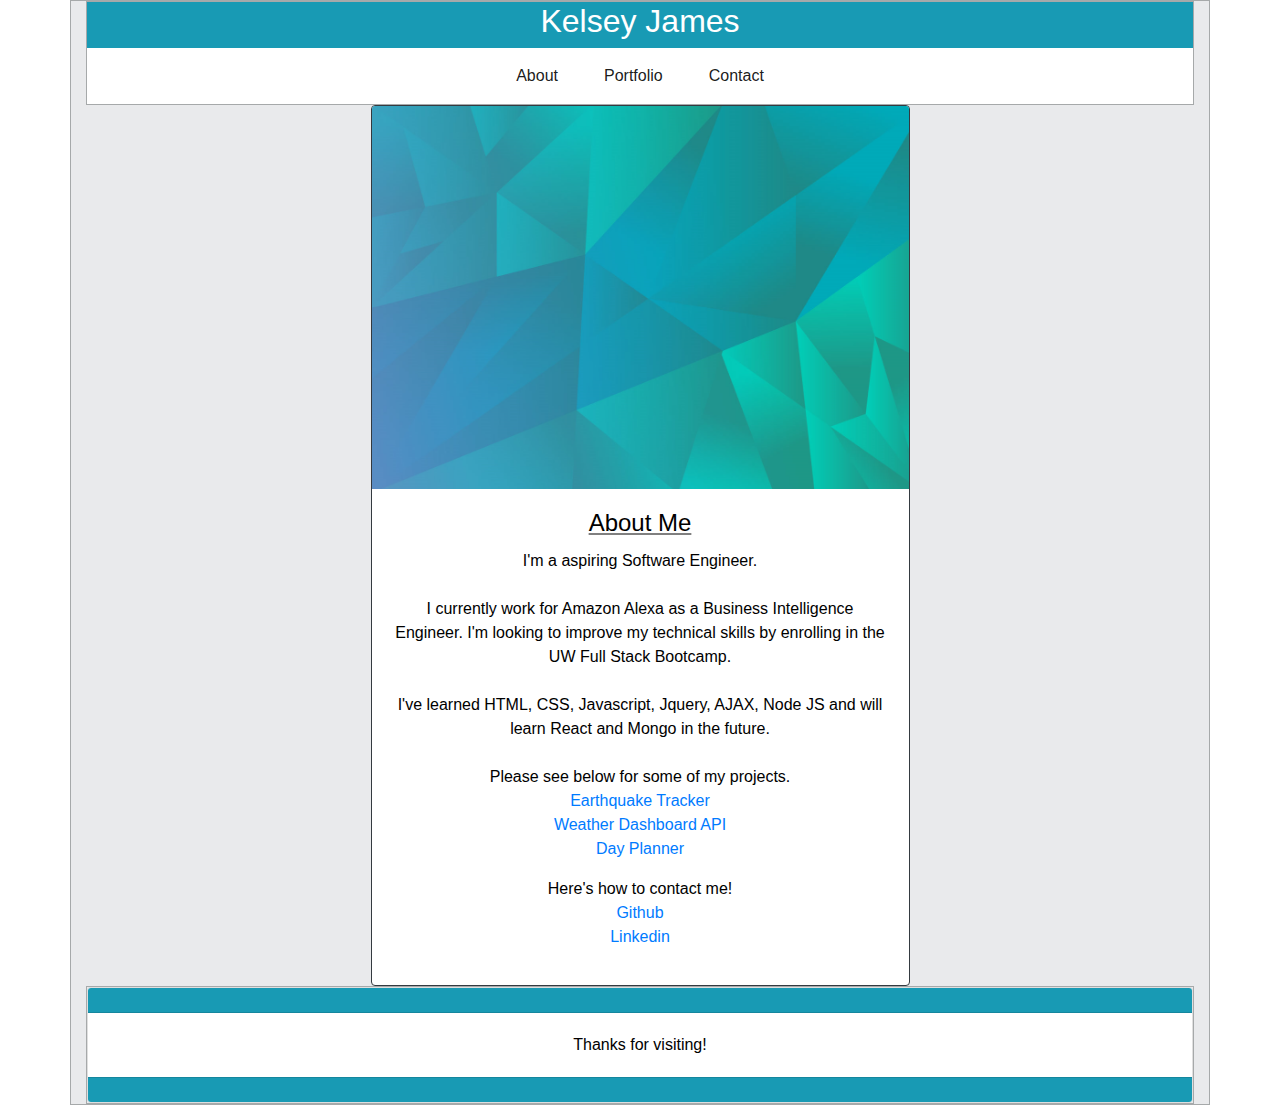
<file: index.html>
<!DOCTYPE html>
<html lang="en">

<head>
  <meta charset="UTF-8">
  <meta name="viewport" content="width=device-width, initial-scale=1.0">
  <title>Index</title>
  <meta property="og:description"
    content="The website you are visiting is just a brief bio and portfolio of my current coding projects and hobbiess.">

  <!-- Bootstrap CSS -->
  <link rel="stylesheet" href="https://maxcdn.bootstrapcdn.com/bootstrap/4.0.0/css/bootstrap.min.css"
    integrity="sha384-Gn5384xqQ1aoWXA+058RXPxPg6fy4IWvTNh0E263XmFcJlSAwiGgFAW/dAiS6JXm" crossorigin="anonymous">
  <!-- Bootstrap Javascript -->
  <script src="https://code.jquery.com/jquery-3.2.1.slim.min.js"
    integrity="sha384-KJ3o2DKtIkvYIK3UENzmM7KCkRr/rE9/Qpg6aAZGJwFDMVNA/GpGFF93hXpG5KkN" crossorigin="anonymous">
    </script>

  <script src="https://cdnjs.cloudflare.com/ajax/libs/popper.js/1.12.9/umd/popper.min.js"
    integrity="sha384-ApNbgh9B+Y1QKtv3Rn7W3mgPxhU9K/ScQsAP7hUibX39j7fakFPskvXusvfa0b4Q" crossorigin="anonymous">
    </script>
  <script src="https://maxcdn.bootstrapcdn.com/bootstrap/4.0.0/js/bootstrap.min.js"
    integrity="sha384-JZR6Spejh4U02d8jOt6vLEHfe/JQGiRRSQQxSfFWpi1MquVdAyjUar5+76PVCmYl" crossorigin="anonymous">
    </script>

  <!-- Normal CSS Style Sheet -->
  <link rel="stylesheet" type="text/css" href="assets/CSS/style.css">

</head>

<!-- Rest of the Information -->
<!-- Total Navbar-->

<body>
  <section class='container'>
    <section class='navcontainer'>
      <div class='header'>
        <!-- Name Header -->
        <div class="row">
          <div class="col-sm-6 offset-md-3  justify-content-md-center ">
            <h2>Kelsey James</h2>
          </div>
        </div>
      </div>

      <!-- Actual Navbar -->
      <nav class="navbar navbar-expand-lg navbar-light" style="background-color: white;">

        <button class="navbar-toggler" type="button" data-toggle="collapse" data-target="#navbarSupportedContent"
          aria-controls="navbarSupportedContent" aria-expanded="false" aria-label="Toggle navigation">
          <span class="navbar-toggler-icon"></span>
        </button>
        <div class='minicontainer'>
          <div class="collapse navbar-collapse" id="navbarSupportedContent">

            <ul class="navbar-nav mr-auto">

              <div class="row justify-content-md-center">
                <div class="col">
                  <li class="nav-item active">
                    <a class="nav-link" href="index.html">About<span class="sr-only">(current)</span></a>
                  </li>
                </div>
                <div class="col">
                  <li class="nav-item active">
                    <a class="nav-link" href="assets/portfolio.html">Portfolio<span class="sr-only">(current)</span></a>
                  </li>
                </div>
                <div class="col">
                  <li class="nav-item active">
                    <a class="nav-link" href="assets/contact.html">Contact<span class="sr-only">(current)</span></a>
                  </li>
                </div>
              </div>
          </div>
        </div>
        </div>
        </ul>
        </div>

      </nav>
    </section>

    <!-- Actual Body -->
    <!-- Used Bootstrap Card for About Me Section -->
    <div class='row'>
      <div class="col-sm-6 offset-md-3 d-flex justify-content-md-center ">
        <div class="card border-dark" style="width: 50rem;">
          <!-- Image is from https://www.vecteezy.com/vector-art/101253-free-abstract-background-1 -->
          <img class="card-img-top" src="assets/img/background.PNG" alt="Abstract Background">
          <div class="card-body">
            <h4 class="card-title">About Me</h4>
            <p class="card-text">I'm a aspiring Software Engineer.
              <br>
              <br>
              I currently work for Amazon Alexa
              as a Business Intelligence Engineer. I'm looking to improve my technical skills by enrolling in the UW
              Full Stack Bootcamp.
              <br>
              <br>
              I've learned HTML, CSS, Javascript, Jquery, AJAX, Node JS and will learn React and Mongo in the future.
              <br>
              <br>
              Please see below for some of my projects.
              <br>
              <a href="https://kj-labs.github.io/Earthquake_Tracker/">Earthquake Tracker</a>
              <br>
              <a href="https://kj-labs.github.io/Weather_API_Dashboard/">Weather Dashboard API</a>
              <br>
              <a href="https://kj-labs.github.io/Day_Planner/">Day Planner</a>
            </p>
            <p> Here's how to contact me!
              <br>
              <a href="https://github.com/KJ-Labs">Github</a>
              <br>
              <a href="https://www.linkedin.com/in/kelsey-j-37096b7b/">Linkedin</a>
            </p>
          </div>
        </div>
      </div>
    </div>


    <!-- Footer Information -->
    <footer class=footer>
      <div class="sticky-bottom">
        <div class="card text-center">
          <div class="card-header"></div>
          <div class="card-body">
            <p class="card-text">Thanks for visiting!</p>
          </div>
          <div class="card-footer"></div>
        </div>
      </div>
    </footer>
  </section>
</body>

</html>
</file>
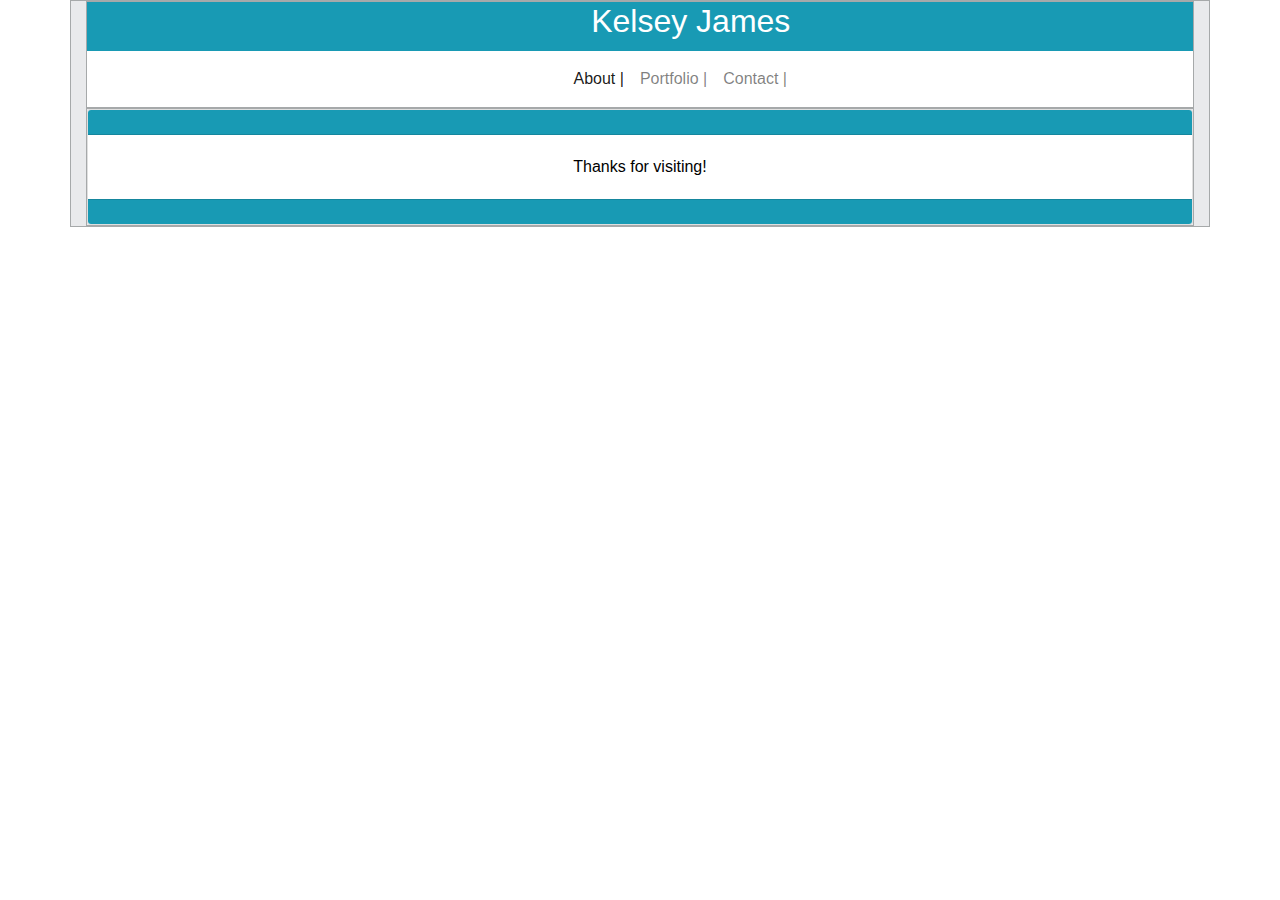
<file: contact.html>
<!DOCTYPE html>
<html lang="en">

<head>

    <meta charset="UTF-8">
    <meta name="viewport" content="width=device-width, initial-scale=1.0">
    <title>Document</title>
      <!-- Bootstrap CSS -->
    <link rel="stylesheet" href="https://maxcdn.bootstrapcdn.com/bootstrap/4.0.0/css/bootstrap.min.css" integrity="sha384-Gn5384xqQ1aoWXA+058RXPxPg6fy4IWvTNh0E263XmFcJlSAwiGgFAW/dAiS6JXm" crossorigin="anonymous">
      <!-- Bootstrap Javascript -->
    <script src="https://code.jquery.com/jquery-3.2.1.slim.min.js" integrity="sha384-KJ3o2DKtIkvYIK3UENzmM7KCkRr/rE9/Qpg6aAZGJwFDMVNA/GpGFF93hXpG5KkN" crossorigin="anonymous">
    </script>

    <script src="https://cdnjs.cloudflare.com/ajax/libs/popper.js/1.12.9/umd/popper.min.js" integrity="sha384-ApNbgh9B+Y1QKtv3Rn7W3mgPxhU9K/ScQsAP7hUibX39j7fakFPskvXusvfa0b4Q" crossorigin="anonymous">
    </script>
    <script src="https://maxcdn.bootstrapcdn.com/bootstrap/4.0.0/js/bootstrap.min.js" integrity="sha384-JZR6Spejh4U02d8jOt6vLEHfe/JQGiRRSQQxSfFWpi1MquVdAyjUar5+76PVCmYl" crossorigin="anonymous">
    </script>

    <!-- Normal CSS Style Sheet -->    
    <link rel="stylesheet" href="style.css">
<section class = 'container'>
<section class = 'navcontainer'>
    <div class = 'header'>
      <!-- Name Header -->  
    <div class="row col-md-6 offset-md-5" >
        <h1> ...</h1>
        <h2>       Kelsey James</h2>
    </div>
    </div>

   <!-- Actual Navbar -->   
   <nav class="navbar navbar-expand-lg navbar navbar-light" style="background-color:white">
    <div class="collapse navbar-collapse" id="navbarSupportedContent">
        <div class="row col-md-6 offset-md-5" >
      <ul class="navbar-nav mr-auto">
        <li class="nav-item active">
          <a class="nav-link" href="index.html">About |<span class="sr-only">(current)</span></a>
        </li>
        <li class="nav-item">
          <a class="nav-link" href="portfolio.html">Portfolio |</a>
        </li>
        <li class="nav-item">
            <a class="nav-link" href="contact.html">Contact |</a>
          </li>
        </li>
      </ul>
    </div>
</head>
</section>

<!-- Rest of the Information -->    
<!-- Actual Navbar #189AB4  #05445E  #D5E2E5-->  
<body>


</body>

<footer class= footer>
<div class="sticky-bottom">
<div class="card text-center">
    <div class="card-header"></div>
    <div class="card-body">
    <p class="card-text">Thanks for visiting!</p>
    </div>
    <div class="card-footer text-muted"></div>
  </div>
</div>
</footer>
</section>

</html>
</file>
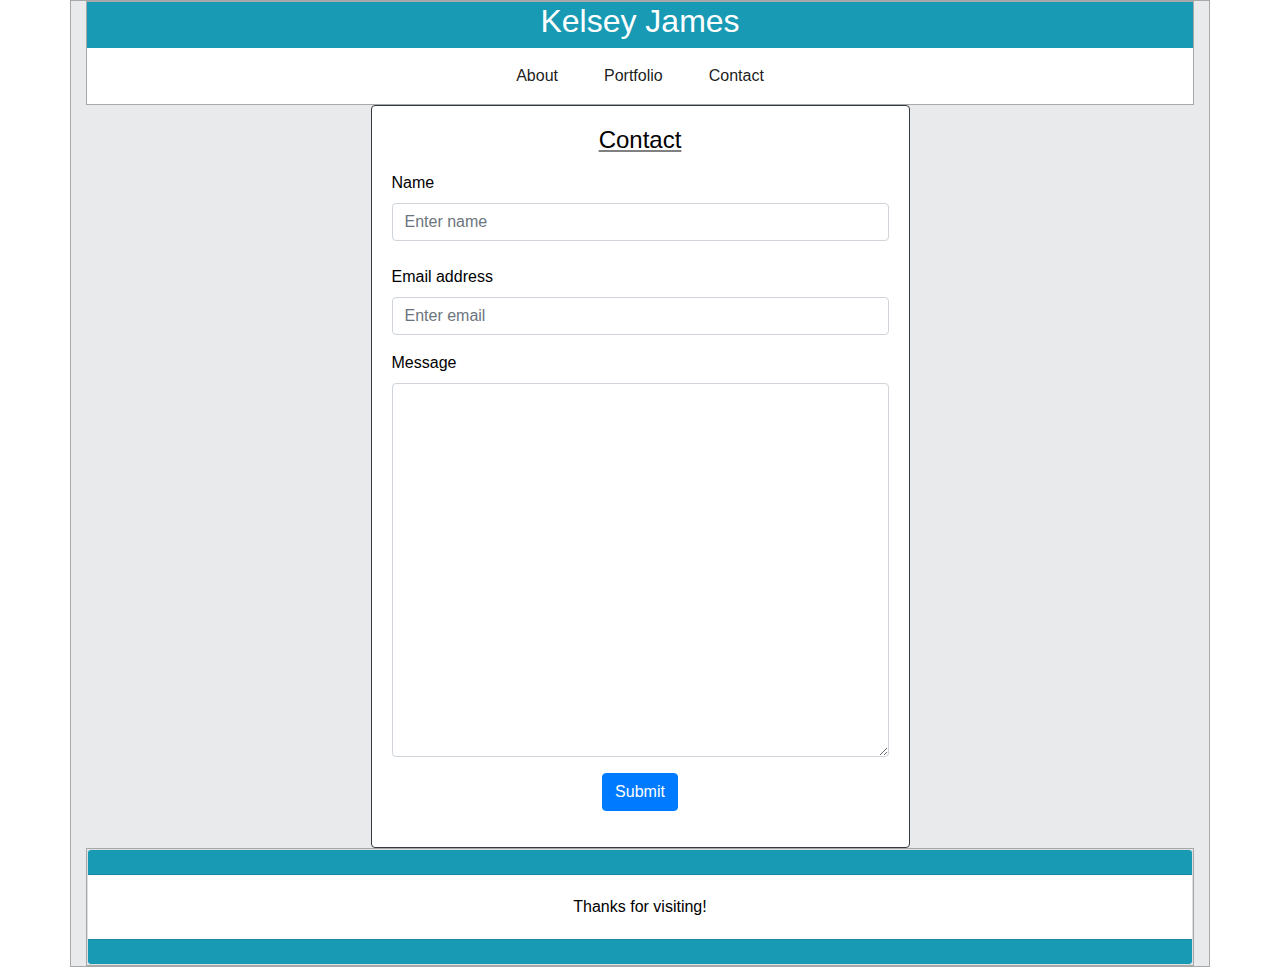
<file: assets/contact.html>
<!DOCTYPE html>
<html lang="en">

<head>
  <meta charset="UTF-8">
  <meta name="viewport" content="width=device-width, initial-scale=1.0">
  <title>Contact Information</title>
  <meta property="og:description"
    content="The website you are visiting is just a brief bio and portfolio of my current coding projects and hobbiess.">

  <!-- Bootstrap CSS -->
  <link rel="stylesheet" href="https://maxcdn.bootstrapcdn.com/bootstrap/4.0.0/css/bootstrap.min.css"
    integrity="sha384-Gn5384xqQ1aoWXA+058RXPxPg6fy4IWvTNh0E263XmFcJlSAwiGgFAW/dAiS6JXm" crossorigin="anonymous">
  <!-- Bootstrap Javascript -->
  <script src="https://code.jquery.com/jquery-3.2.1.slim.min.js"
    integrity="sha384-KJ3o2DKtIkvYIK3UENzmM7KCkRr/rE9/Qpg6aAZGJwFDMVNA/GpGFF93hXpG5KkN" crossorigin="anonymous">
    </script>

  <script src="https://cdnjs.cloudflare.com/ajax/libs/popper.js/1.12.9/umd/popper.min.js"
    integrity="sha384-ApNbgh9B+Y1QKtv3Rn7W3mgPxhU9K/ScQsAP7hUibX39j7fakFPskvXusvfa0b4Q" crossorigin="anonymous">
    </script>
  <script src="https://maxcdn.bootstrapcdn.com/bootstrap/4.0.0/js/bootstrap.min.js"
    integrity="sha384-JZR6Spejh4U02d8jOt6vLEHfe/JQGiRRSQQxSfFWpi1MquVdAyjUar5+76PVCmYl" crossorigin="anonymous">
    </script>

  <!-- Normal CSS Style Sheet -->
  <link rel="stylesheet" type="text/css" href="CSS/style.css">

</head>

<!-- Rest of the Information -->
<!-- Actual Navbar #189AB4  #05445E  #D5E2E5-->

<body>
  <section class='container'>
    <section class='navcontainer'>
      <div class='header'>
        <!-- Name Header -->
        <div class="row">
          <div class="col-sm-6 offset-md-3  justify-content-md-center ">
            <h2>Kelsey James</h2>
          </div>
        </div>
      </div>

      <!-- Actual Navbar -->

      <nav class="navbar navbar-expand-lg navbar-light" style="background-color: white;">

        <button class="navbar-toggler" type="button" data-toggle="collapse" data-target="#navbarSupportedContent"
          aria-controls="navbarSupportedContent" aria-expanded="false" aria-label="Toggle navigation">
          <span class="navbar-toggler-icon"></span>
        </button>
        <div class='minicontainer'>
          <div class="collapse navbar-collapse" id="navbarSupportedContent">

            <ul class="navbar-nav mr-auto">

              <div class="row justify-content-md-center">
                <div class="col">
                  <li class="nav-item active">
                    <a class="nav-link" href="../index.html">About<span class="sr-only">(current)</span></a>
                  </li>
                </div>
                <div class="col">
                  <li class="nav-item active">
                    <a class="nav-link" href="portfolio.html">Portfolio<span class="sr-only">(current)</span></a>
                  </li>
                </div>
                <div class="col">
                  <li class="nav-item active">
                    <a class="nav-link" href="contact.html">Contact<span class="sr-only">(current)</span></a>
                  </li>
                </div>
              </div>
          </div>
        </div>
        </div>
        </ul>
        </div>

      </nav>
    </section>

    <div class='row'>
      <div class='col-sm-6 offset-md-3'>
        <div class="card border-dark">
          <div class="card-body" padding: auto;>
            <h4 class="card-title">Contact</h4>
            <p class="card-text">
            <form>
              <div class="form-group">
                <label for="form-control"> Name</label>
                <input class="form-control" type="text" placeholder="Enter name">
                <br>
                <label for="exampleInputEmail1"> Email address</label>
                <input type="email" class="form-control" id="exampleInputEmail1" aria-describedby="emailHelp"
                  placeholder="Enter email">
              </div>
              <div class="form-group">
                <label for="exampleFormControlTextarea1"> Message</label>
                <textarea class="form-control" id="exampleFormControlTextarea1" rows="15"></textarea>
              </div>
              <button type="submit" class="btn btn-primary">Submit</button>
            </form>
            </p>
          </div>
        </div>
      </div>
    </div>



    <footer class=footer>
      <div class="sticky-bottom">
        <div class="card text-center">
          <div class="card-header"></div>
          <div class="card-body">
            <p class="card-text">Thanks for visiting!</p>
          </div>
          <div class="card-footer"></div>
        </div>
      </div>
    </footer>
  </section>
</body>

</html>
</file>
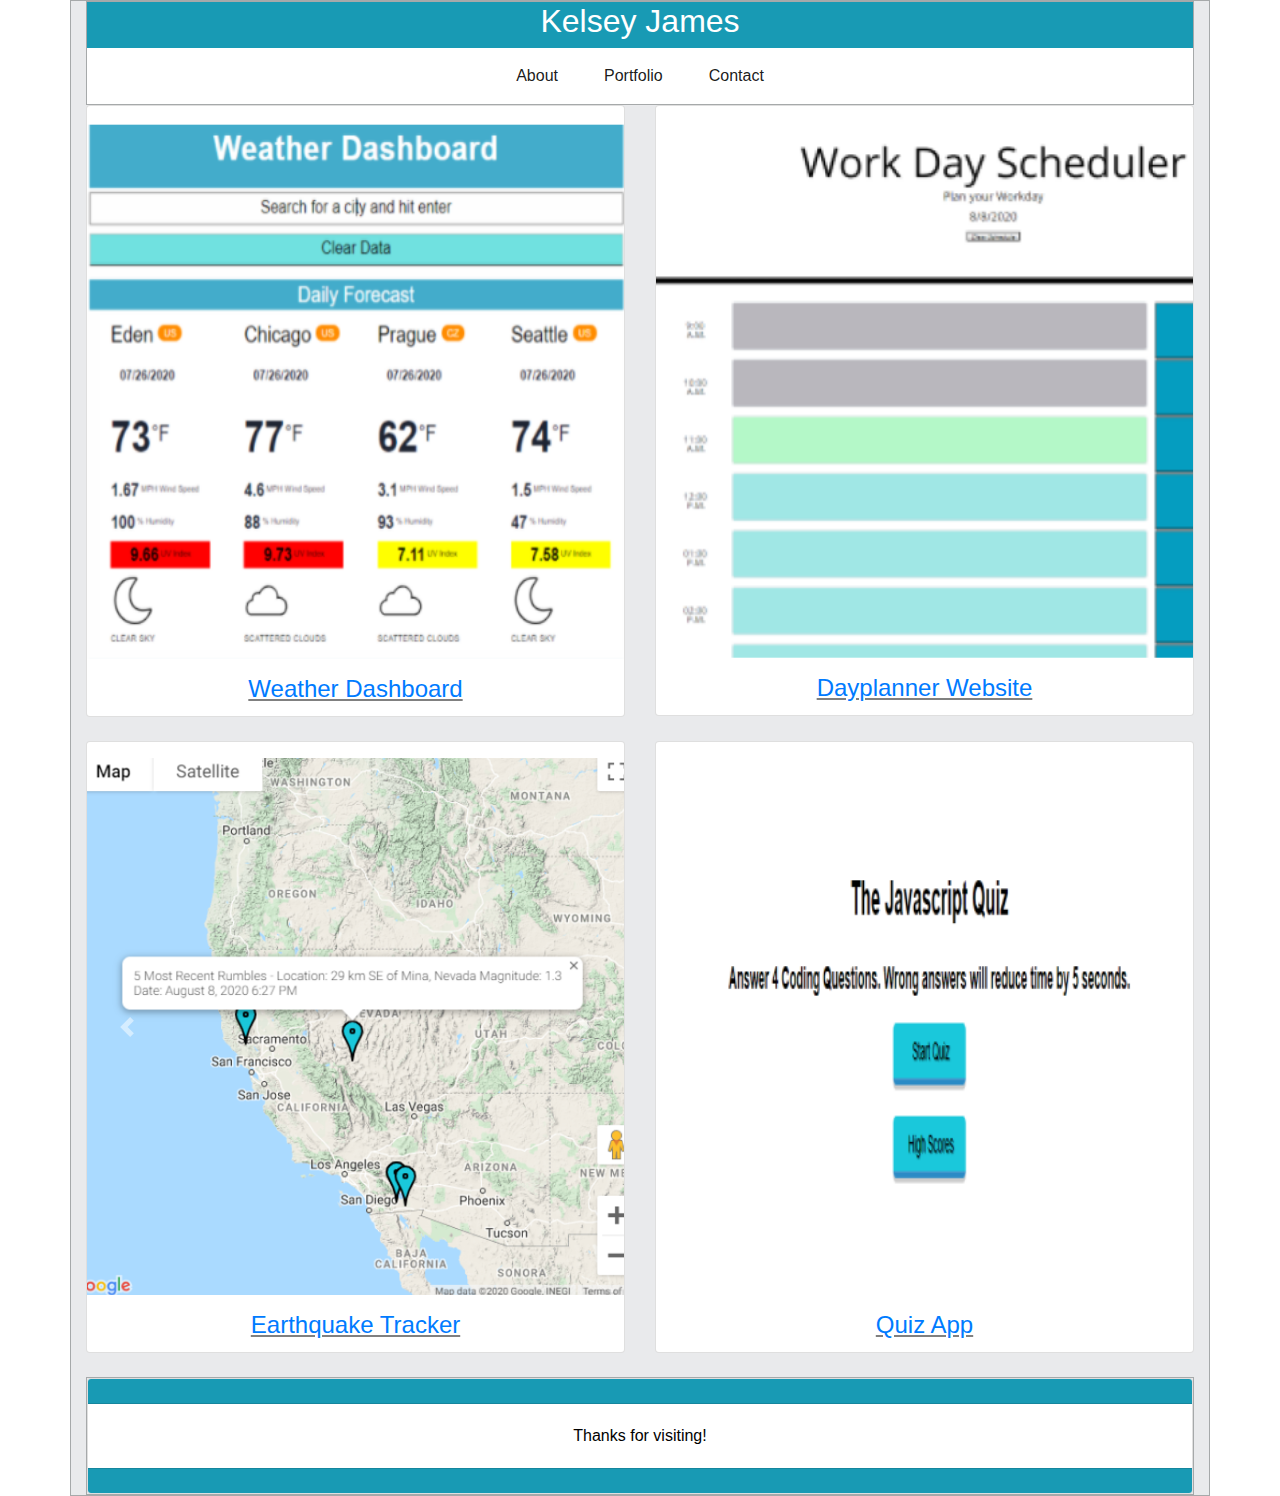
<file: assets/portfolio.html>
<!DOCTYPE html>
<html lang="en">

<head>
  <meta charset="UTF-8">
  <meta name="viewport" content="width=device-width, initial-scale=1.0">
  <title>Portfolio</title>
  <meta property="og:description"
    content="The website you are visiting is just a brief bio and portfolio of my current coding projects and hobbiess.">

  <title>Document</title>
  <!-- Bootstrap CSS -->
  <link rel="stylesheet" href="https://maxcdn.bootstrapcdn.com/bootstrap/4.0.0/css/bootstrap.min.css"
    integrity="sha384-Gn5384xqQ1aoWXA+058RXPxPg6fy4IWvTNh0E263XmFcJlSAwiGgFAW/dAiS6JXm" crossorigin="anonymous">
  <!-- Bootstrap Javascript -->
  <script src="https://code.jquery.com/jquery-3.2.1.slim.min.js"
    integrity="sha384-KJ3o2DKtIkvYIK3UENzmM7KCkRr/rE9/Qpg6aAZGJwFDMVNA/GpGFF93hXpG5KkN" crossorigin="anonymous">
    </script>

  <script src="https://cdnjs.cloudflare.com/ajax/libs/popper.js/1.12.9/umd/popper.min.js"
    integrity="sha384-ApNbgh9B+Y1QKtv3Rn7W3mgPxhU9K/ScQsAP7hUibX39j7fakFPskvXusvfa0b4Q" crossorigin="anonymous">
    </script>
  <script src="https://maxcdn.bootstrapcdn.com/bootstrap/4.0.0/js/bootstrap.min.js"
    integrity="sha384-JZR6Spejh4U02d8jOt6vLEHfe/JQGiRRSQQxSfFWpi1MquVdAyjUar5+76PVCmYl" crossorigin="anonymous">
    </script>

  <!-- Normal CSS Style Sheet -->
  <link rel="stylesheet" type="text/css" href="CSS/style.css">

</head>

<!-- Rest of the Information -->

<body>
  <section class='container'>
    <section class='navcontainer'>
      <div class='header'>
        <!-- Name Header -->
        <div class="row">
          <div class="col-sm-6 offset-md-3  justify-content-md-center ">
            <h2>Kelsey James</h2>
          </div>
        </div>
      </div>

      <!-- Actual Navbar -->
      <nav class="navbar navbar-expand-lg navbar-light" style="background-color: white;">

        <button class="navbar-toggler" type="button" data-toggle="collapse" data-target="#navbarSupportedContent"
          aria-controls="navbarSupportedContent" aria-expanded="false" aria-label="Toggle navigation">
          <span class="navbar-toggler-icon"></span>
        </button>
        <div class='minicontainer'>
          <div class="collapse navbar-collapse" id="navbarSupportedContent">

            <ul class="navbar-nav mr-auto">

              <div class="row justify-content-md-center">
                <div class="col">
                  <li class="nav-item active">
                    <a class="nav-link" href="../index.html">About<span class="sr-only">(current)</span></a>
                  </li>
                </div>
                <div class="col">
                  <li class="nav-item active">
                    <a class="nav-link" href="portfolio.html">Portfolio<span class="sr-only">(current)</span></a>
                  </li>
                </div>
                <div class="col">
                  <li class="nav-item active">
                    <a class="nav-link" href="contact.html">Contact<span class="sr-only">(current)</span></a>
                  </li>
                </div>
              </div>
          </div>
        </div>
        </div>
        </ul>
        </div>

      </nav>
    </section>


    <!-- Actual Body -->
    <!-- First row of image carousels for my portfolio -->
    <div class="row">
      <div class="col-lg-6 col-md-6 col-sm-6 col-xs-6">
        <div class="card">
          <p>
          <div id="carouselExampleControls" class="carousel slide" data-ride="carousel">
            <div class="carousel-inner">
              <div class="carousel-item active">
                <img class="d-block w-100" src="img/weatherdashboard1.PNG"
                  alt="First Image of Weather Dashboard - Daily Forecast">
              </div>
              <div class="carousel-item">
                <img class="d-block w-100" src="img/Weatherdashboard2.PNG"
                  alt="Second Image of Weather Dashboard - Weekly Forecast">
              </div>
            </div>
            <a class="carousel-control-prev" href="#carouselExampleControls" role="button" data-slide="prev">
              <span class="carousel-control-prev-icon" aria-hidden="true"></span>
              <span class="sr-only">Previous</span>
            </a>
            <a class="carousel-control-next" href="#carouselExampleControls" role="button" data-slide="next">
              <span class="carousel-control-next-icon" aria-hidden="true"></span>
              <span class="sr-only">Next</span>
            </a>
          </div>
          </p>
          <h4 class="card-title"><a href="https://kj-labs.github.io/Weather_API_Dashboard/">Weather Dashboard</a></h4>
        </div>
      </div>
      <div class="col-lg-6 col-md-6 col-sm-6 col-xs-6">
        <div class="card">
          <p>
          <div class="carousel-inner">
            <div class="carousel-item active">
              <img class="d-block w-100" src="img/dayplanner1.PNG" alt="Screenshot of day planner activity">
            </div>
          </div>
          </p>
          <h4 class="card-title"><a href="https://kj-labs.github.io/Day_Planner/">Dayplanner Website</a>
          </h4>
        </div>
      </div>
    </div>
    <br>
    <!-- Second row of image carousels for my portfolio -->
    <div class="row">
      <div class="col-lg-6 col-md-6 col-sm-6 col-xs-6">
        <div class="card">
          <p>
          <div id="carouselExampleControls2" class="carousel slide" data-ride="carousel">
            <div class="carousel-inner">
              <div class="carousel-item active">
                <img class="d-block w-100" src="img/earthquake1.PNG"
                  alt="Picture of earthquake dashboard 5 most recent rumbles">
              </div>
              <div class="carousel-item">
                <img class="d-block w-100" src="img/earthquake2.PNG"
                  alt="Picture earthquake dashboard - searched rumbles">
              </div>
              <div class="carousel-item">
                <img class="d-block w-100" src="img/Earthquake3.PNG"
                  alt="Picture of search box and map on earthquake dashboard">
              </div>
            </div>
            <a class="carousel-control-prev" href="#carouselExampleControls2" role="button" data-slide="prev">
              <span class="carousel-control-prev-icon" aria-hidden="true"></span>
              <span class="sr-only">Previous</span>
            </a>
            <a class="carousel-control-next" href="#carouselExampleControls2" role="button" data-slide="next">
              <span class="carousel-control-next-icon" aria-hidden="true"></span>
              <span class="sr-only">Next</span>
            </a>
          </div>
          </p>
          <h4 class="card-title"><a href="https://kj-labs.github.io/Earthquake_Tracker/">Earthquake Tracker</a>
          </h4>
        </div>
      </div>

      <div class="col-lg-6 col-md-6 col-sm-6 col-xs-6">
        <div class="card">
          <p>
          <div class="carousel-inner">
            <div class="carousel-item active">
              <img class="d-block w-100" src="img/quiz1.PNG" alt="Javascript Quiz">
            </div>
          </div>
          </p>
          <h4 class="card-title"><a href="https://kj-labs.github.io/Javascript_Quiz/">Quiz App</a>
          </h4>
        </div>
      </div>
    </div>
    <br>


    <!-- Footer Information -->
    <footer class=footer>
      <div class="sticky-bottom">
        <div class="card text-center">
          <div class="card-header"></div>
          <div class="card-body">
            <p class="card-text">Thanks for visiting!</p>
          </div>
          <div class="card-footer"></div>
        </div>
      </div>
    </footer>
  </section>
</body>

</html>
</file>
<file: assets/CSS/style.css>
@media screen and (min-width:640px) {
    .container {
        margin: auto;
    

    }
}
h1 {
    font-size: 34px;
    color:#189AB4
}



.container {
    background-color: #E9EAEC;
    border-width: thin;
    border-style: solid;
    border-color: #A6A9AA;
}

.navcontainer {
    background-color:#189AB4;
    color: white;
    border-width: thin;
    border-style: solid;
    border-color: #A6A9AA;
}
    
.navbar {
    background-color: white;
}


.body {
background-color:#68D1E1;
text-align: center;


}


.card-title {
    text-align: center;
    text-decoration: underline;
    text-decoration-color: grey;

}

.card-header {
    background-color:#189AB4;
    text-align: center;
}
.card-body {
color: black; 
   text-align: center;
   height: 100%;

  
}
.card-img{
    width: 100%!important;
    height: 200px!important;
    object-fit: cover;
 }

.card-footer {
    background-color:#189AB4;

}


footer {
   
    border-width: thin;
    border-style: solid;
    border-color: #A6A9AA;
   
}
.navbar{
    display: flex;
    justify-content: center;

 }

 h2{
    display: flex;
    justify-content: center;
 }



.form-group {
    text-align: left;
    color: black;
}
</file>
<file: style.css>
@media screen and (min-width:640px) {
    .container {
        margin: auto;
    

    }
}
h1 {
    font-size: 34px;
    color:#189AB4
}



.container {
    background-color: #E9EAEC;
    border-width: thin;
    border-style: solid;
    border-color: #A6A9AA;
}

.navcontainer {
    background-color:#189AB4;
    color: white;
    border-width: thin;
    border-style: solid;
    border-color: #A6A9AA;
}
    
.navbar {
    background-color: white;
}


.body {
background-color:#68D1E1;
text-align: center;


}


.card-title {
    text-align: center;
    text-decoration: underline;
    text-decoration-color: grey;

}

.card-header {
    background-color:#189AB4;
    text-align: center;
}
.card-body {
 
    color: black; 
    text-align: center;
    display: inline;
  
}

.carousel-inner > .item > img, .carousel-inner > .item > a > img {
    width: 100%;
    height: 100%
}
.card-footer {
    background-color:#189AB4;

}


footer {
   
    border-width: thin;
    border-style: solid;
    border-color: #A6A9AA;
   
}
.navbar{
    display: flex;
    justify-content: center;

 }

.form-group {
    text-align: left;
    color: black;
}
</file>
